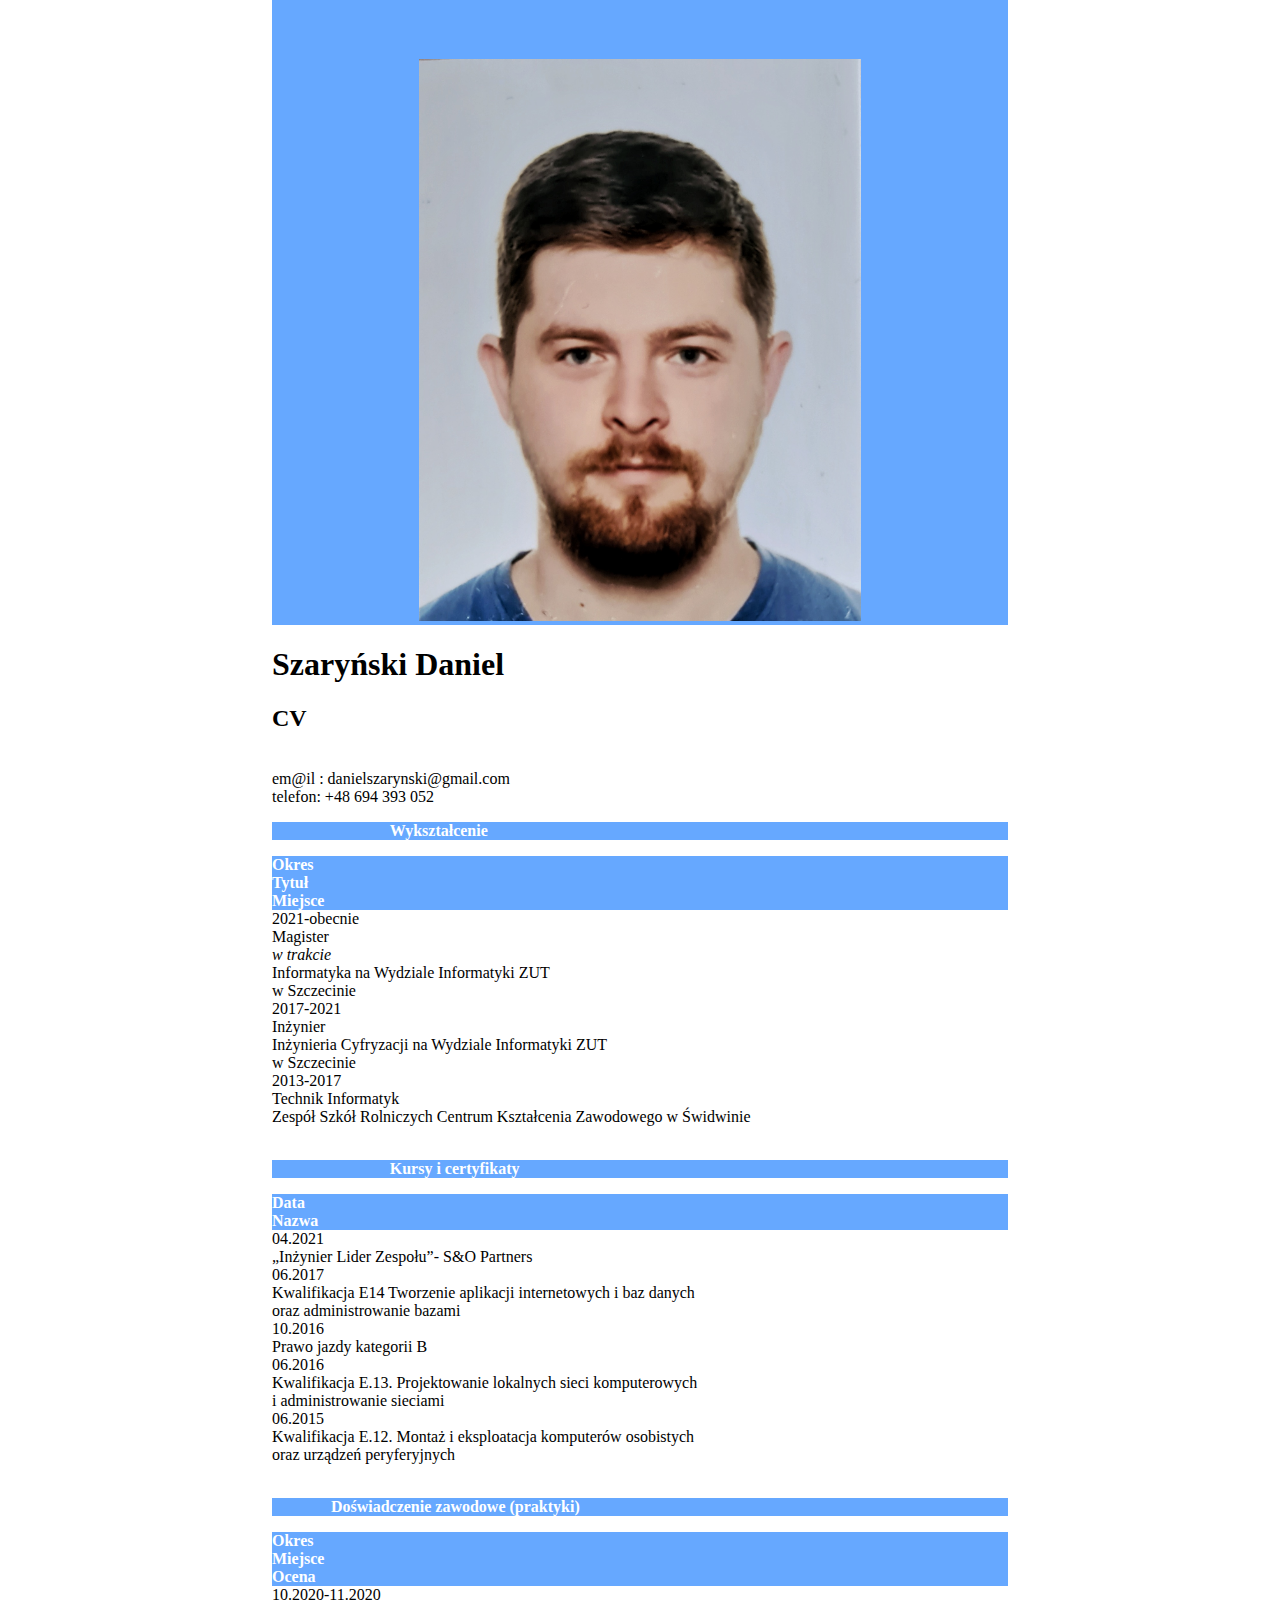
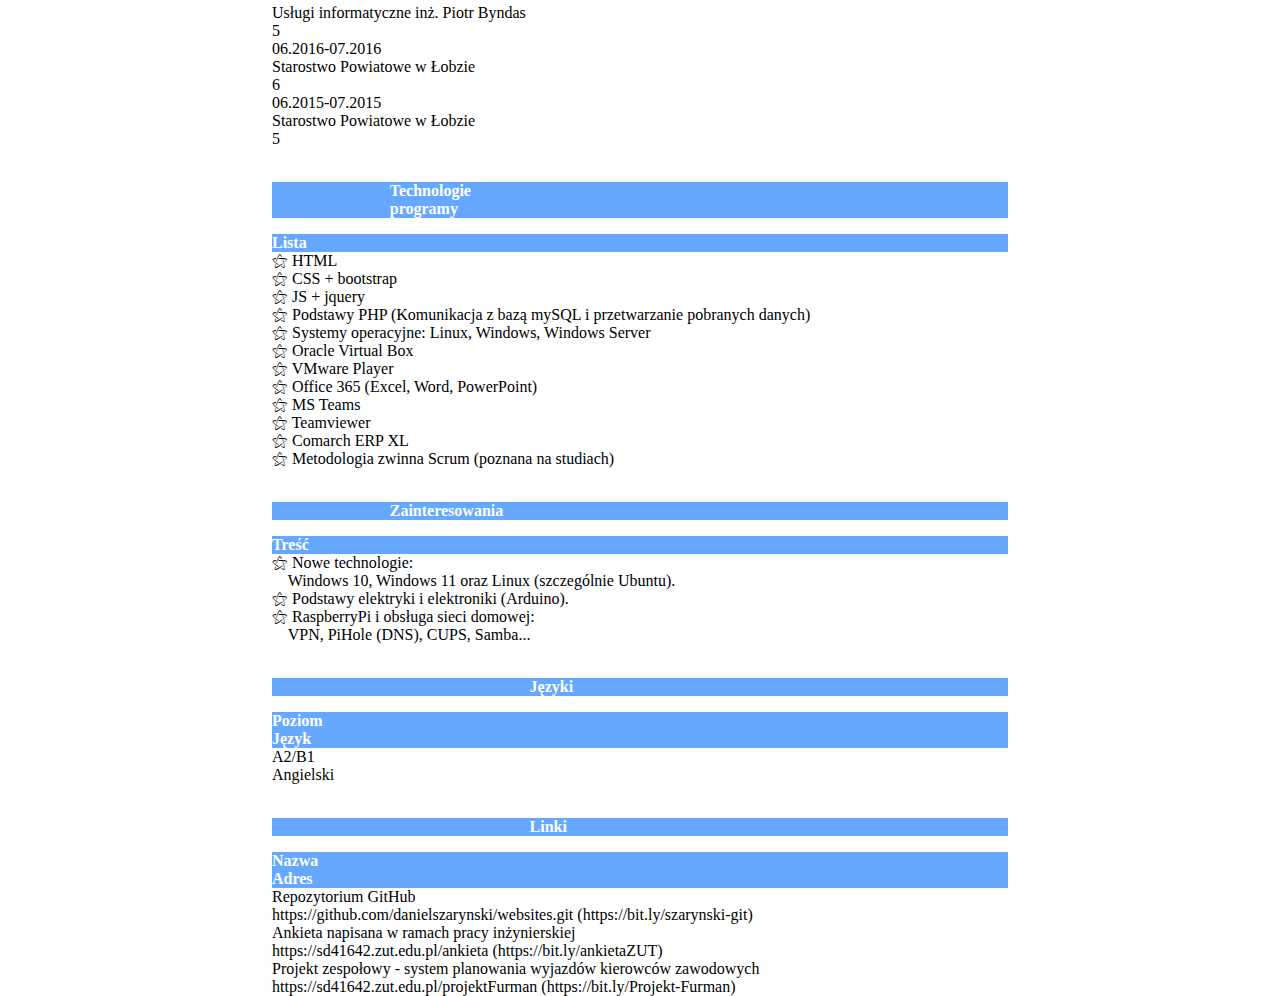
<file: CV/index.html>
<!DOCTYPE html>

<html lang="pl">

<head>
    <meta charset="utf-8">
    <meta http-equiv="X-UA-Compatible" content="IE=edge">
    <title>CV- Daniel Szaryński</title>

    <meta name="description" content="CV">
    <meta name="viewport" content="width=device-width, initial-scale=1">
    <script src="https://ajax.googleapis.com/ajax/libs/jquery/3.5.1/jquery.min.js"></script>
    <link href="https://cdn.jsdelivr.net/npm/bootstrap@5.1.3/dist/css/bootstrap.min.css" rel="stylesheet" integrity="sha384-1BmE4kWBq78iYhFldvKuhfTAU6auU8tT94WrHftjDbrCEXSU1oBoqyl2QvZ6jIW3" crossorigin="anonymous">
    <link rel="stylesheet" href="style2.css">
</head>

<body>
    <div class="row">
        <div class="col-3 painted"><img class="small_pic  pt-1" alt="profilowe" src=profil2.jpeg></div>
        <!-- <div class="col-2 container   ">

        </div> -->

        <div class="col-9 container pt-2 ">
            <h1>Szaryński Daniel</h1>
            <h2> CV</h2>
            <div class="row ">
                <div class="col-12 hidden_text ">hidden example text</div>

            </div>
            <div class="row ">
                <!-- <div class="col-12  ">email:</div> -->
                <div class="col-12  ">em@il : danielszarynski@gmail.com</div>
            </div>
            <div class="row ">
                <!-- <div class="col-12 ">Telefon:</div> -->
                <div class="col-12  ">telefon: +48 694 393 052</div>
            </div>
        </div>

    </div>
    <!-- enter -->
    <!-- <div class="row">
        <div class="col-3 painted"></div>
        <div class="col-9 hidden_text">hidden example text</div>
    </div> -->
    <!--  -->

    <div class="row ">
        <div class="col-3 painted   ">
            <p class=regular_title_obj>Wykształcenie</p>
        </div>
        <div class="col-9 container">
            <div class=row>
                <div class="col-2 painted">Okres</div>
                <div class="col-2 painted">Tytuł</div>
                <div class="col-8 painted">Miejsce</div>
                <div class="col-2 mt-2">2021-obecnie</div>
                <div class="col-2 mt-2">Magister <br><i>w trakcie</i></div>
                <div class="col-8 mt-2">Informatyka na Wydziale Informatyki ZUT <br>w Szczecinie</div>
                <div class="col-2 mt-2">2017-2021</div>
                <div class="col-2 mt-2">Inżynier</div>
                <div class="col-8 mt-2">Inżynieria Cyfryzacji na Wydziale Informatyki ZUT <br>w Szczecinie</div>
                <div class="col-2 mt-2">2013-2017</div>
                <div class="col-2 mt-2">Technik Informatyk</div>
                <div class="col-8 mt-2 ">
                    Zespół Szkół Rolniczych Centrum Kształcenia Zawodowego w Świdwinie
                </div>
            </div>

        </div>
    </div>

    <!-- enter -->
    <div class="row">
        <div class="col-3 painted "></div>
        <div class="col-9 hidden_text">hidden example text</div>
    </div>
    <!--  -->

    <div class="row">
        <div class="col-3 painted">
            <p class=regular_title_obj>Kursy i certyfikaty</p>
        </div>
        <div class="col-9">
            <div class=row>
                <div class="col-2 painted">Data</div>
                <div class="col-10 painted">Nazwa</div>

                <div class="col-2 mt-2">04.2021</div>
                <div class="col-10 mt-2">„Inżynier Lider Zespołu”- S&O Partners</div>

                <div class="col-2 mt-2">06.2017</div>
                <div class="col-10 mt-2 ">Kwalifikacja E14 Tworzenie aplikacji internetowych i baz danych <br>oraz administrowanie bazami
                </div>
                <div class="col-2 mt-2">10.2016</div>
                <div class="col-10 mt-2">Prawo jazdy kategorii B</div>

                <div class="col-2 mt-2">06.2016</div>
                <div class="col-10 mt-2">Kwalifikacja E.13. Projektowanie lokalnych sieci komputerowych <br>i administrowanie sieciami
                </div>

                <div class="col-2 mt-2">06.2015</div>
                <div class="col-10 mt-2">Kwalifikacja E.12. Montaż i eksploatacja komputerów osobistych <br>oraz urządzeń peryferyjnych</div>


            </div>
        </div>
    </div>

    <!-- enter -->
    <div class="row">
        <div class="col-3 painted"></div>
        <div class="col-9 hidden_text">hidden example text</div>
    </div>


    <!--  -->

    <div class="row">
        <div class="col-3 painted">
            <p class="big_title_obj ">Doświadczenie zawodowe (praktyki)</p>
        </div>
        
        
        
        <div class="col-9">
            <div class=row>
                <div class="col-3 painted">Okres</div>
                <div class="col-6 painted">Miejsce</div>
                <div class="col-3 painted">Ocena</div>
                <div class="col-3 mt-2">10.2020-11.2020</div>
                <div class="col-6 mt-2">Usługi informatyczne inż. Piotr Byndas</div>
                <div class="col-3 mt-2">5</div>
                <div class="col-3 mt-2">06.2016-07.2016</div>
                <div class="col-6 mt-2">Starostwo Powiatowe w Łobzie</div>
                <div class="col-3 mt-2">6</div>
                <div class="col-3 mt-2">06.2015-07.2015</div>
                <div class="col-6 mt-2">Starostwo Powiatowe w Łobzie</div>
                <div class="col-3 mt-2">5</div>
            </div>
        </div>
    </div>


    <!-- ENTER -->

  
    <div class="row">
        <div class="col-3 painted"></div>
        <div class="col-9  hidden_text">hidden example text</div>
    </div>
    <!--  -->
    <div class="row">
        <div class="col-3 painted">
            <p class="regular_title_obj ">Technologie <br> programy </p>
        </div>
        <div class="col-9">
            <div class=row>
                <div class="col-12 painted">Lista</div>
                <div class="col-12 pt-2 ">
                    <!-- &#x269D -->
                    ⚝ HTML 
                    <br>⚝ CSS + bootstrap
                    <br>⚝ JS + jquery
                    <br>⚝ Podstawy PHP (Komunikacja z bazą mySQL i przetwarzanie pobranych danych)
                    <br>⚝ Systemy operacyjne: Linux, Windows, Windows Server
                    <br>⚝ Oracle Virtual Box
                    <br>⚝ VMware Player
                    <br>⚝ Office 365 (Excel, Word, PowerPoint)
                    <br>⚝ MS Teams
                    <br>⚝ Teamviewer
                    <br>⚝ Comarch ERP XL
                    <br>⚝ Metodologia zwinna Scrum (poznana na studiach)
                   
                    
                </div>
            </div>
        </div>
    </div>


     <!-- ENTER -->

     <div class="row">
        <div class="col-3 painted"></div>
        <div class="col-9  hidden_text">hidden example text</div>
    </div>

   

    
    <!--  -->
    

    <div class="row">
        <div class="col-3 painted">
            <p class="regular_title_obj ">Zainteresowania</p>
        </div>
        <div class="col-9">
            <div class=row>
                <div class="col-12 painted">Treść</div>
                <div class="col-12 pt-2">
                    <!-- &#x269D -->
                    ⚝ Nowe technologie:
                    <br> &nbsp &nbsp Windows 10, Windows 11 oraz Linux (szczególnie Ubuntu).
                    <br> ⚝ Podstawy elektryki i elektroniki (Arduino).
                    <br> ⚝ RaspberryPi i obsługa sieci domowej:
                    <br> &nbsp &nbsp VPN, PiHole (DNS), CUPS, Samba...
                    



                </div>
            </div>
        </div>
    </div>


    <!-- ENTER -->
    <div class="row">
        <div class="col-3 painted"></div>
        <div class="col-9 hidden_text">hidden example text</div>
    </div>

    <div class="row">
        <div class="col-3 painted">
            <p class="little_title_obj ">Języki</p>
        </div>
        <div class="col-9">
            <div class=row>
                <div class="col-2 painted">Poziom</div>
                <div class="col-10 painted">Język</div>
                <div class="col-2 mt-2">A2/B1</div>
                <div class="col-10 mt-2"> Angielski</div>
                <!-- <div class="col-3 mt-2">A1/A2</div>
                <div class="col-9 mt-2"> Niemiecki</div> -->

            </div>
        </div>
    </div>

   

    <!-- ENTER -->
    <div class="row">
        <div class="col-3 painted"></div>
        <div class="col-9 hidden_text">hidden example text</div>
    </div>

    <div class="row">
        <div class="col-3 painted">
            <p class="little_title_obj ">Linki</p>
        </div>
        <div class="col-9">
            <div class=row>
                <div class="col-5 painted">Nazwa</div>
                <div class="col-7 painted">Adres</div>
                <div class="col-5 mt-2">Repozytorium GitHub</div>
                <div class="col-7 mt-2"> https://github.com/danielszarynski/websites.git  (https://bit.ly/szarynski-git)</div>
                <div class="col-5 mt-2">Ankieta napisana w ramach pracy inżynierskiej</div>
                <div class="col-7 mt-2"> https://sd41642.zut.edu.pl/ankieta (https://bit.ly/ankietaZUT)</div>
                <div class="col-5 mt-2">Projekt zespołowy - system planowania wyjazdów kierowców zawodowych </div>
                <div class="col-7 mt-2"> https://sd41642.zut.edu.pl/projektFurman (https://bit.ly/Projekt-Furman)</div>
            </div>
        </div>
    </div>


</body>

</html>
</file>
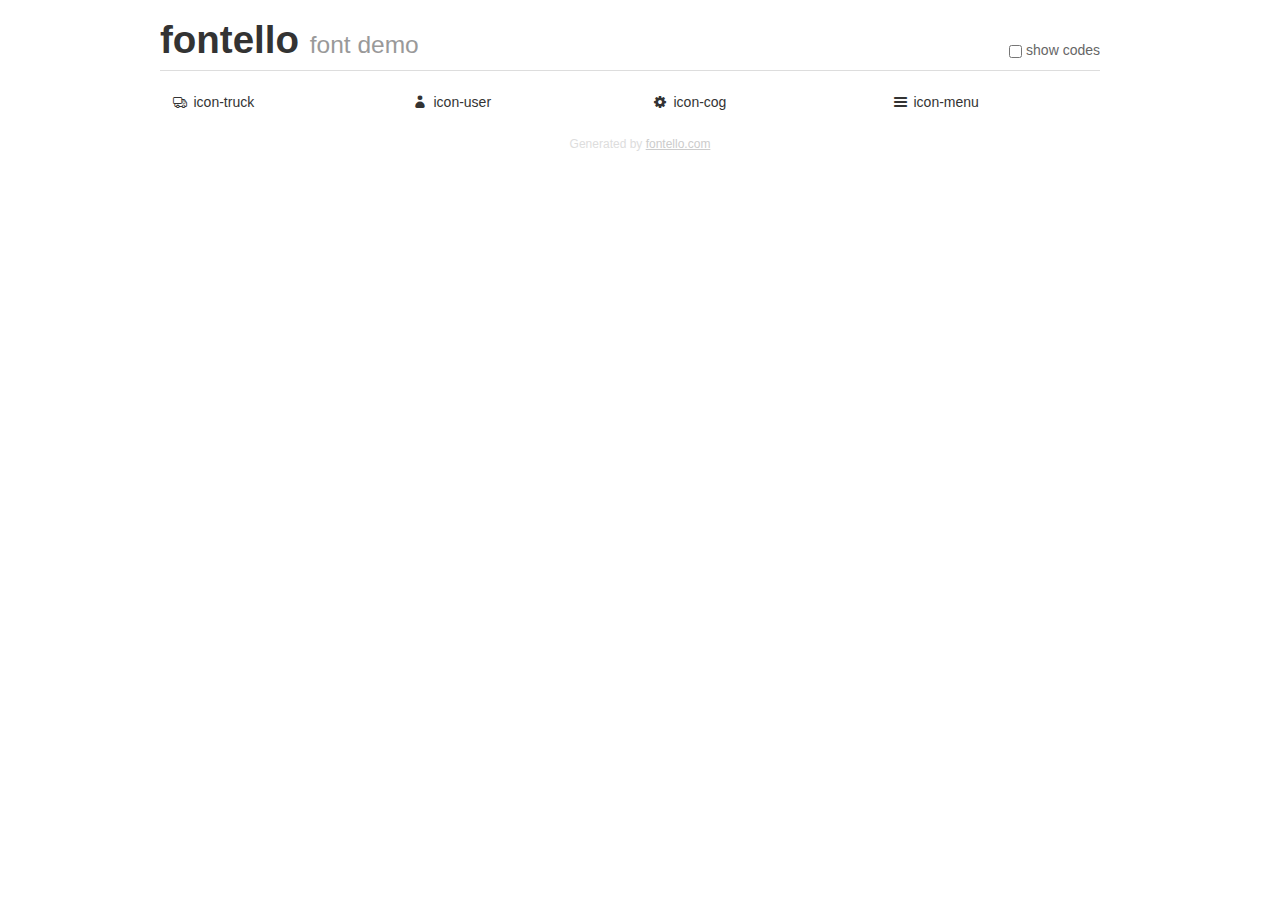
<file: ProjektFurman/fontello-246a136e/demo.html>
<!DOCTYPE html>
<html>
  <head><!--[if lt IE 9]><script language="javascript" type="text/javascript" src="//html5shim.googlecode.com/svn/trunk/html5.js"></script><![endif]-->
    <meta charset="UTF-8"><style>/*
 * Bootstrap v2.2.1
 *
 * Copyright 2012 Twitter, Inc
 * Licensed under the Apache License v2.0
 * http://www.apache.org/licenses/LICENSE-2.0
 *
 * Designed and built with all the love in the world @twitter by @mdo and @fat.
 */
.clearfix {
  *zoom: 1;
}
.clearfix:before,
.clearfix:after {
  display: table;
  content: "";
  line-height: 0;
}
.clearfix:after {
  clear: both;
}
html {
  font-size: 100%;
  -webkit-text-size-adjust: 100%;
  -ms-text-size-adjust: 100%;
}
a:focus {
  outline: thin dotted #333;
  outline: 5px auto -webkit-focus-ring-color;
  outline-offset: -2px;
}
a:hover,
a:active {
  outline: 0;
}
button,
input,
select,
textarea {
  margin: 0;
  font-size: 100%;
  vertical-align: middle;
}
button,
input {
  *overflow: visible;
  line-height: normal;
}
button::-moz-focus-inner,
input::-moz-focus-inner {
  padding: 0;
  border: 0;
}
body {
  margin: 0;
  font-family: "Helvetica Neue", Helvetica, Arial, sans-serif;
  font-size: 14px;
  line-height: 20px;
  color: #333;
  background-color: #fff;
}
a {
  color: #08c;
  text-decoration: none;
}
a:hover {
  color: #005580;
  text-decoration: underline;
}
.row {
  margin-left: -20px;
  *zoom: 1;
}
.row:before,
.row:after {
  display: table;
  content: "";
  line-height: 0;
}
.row:after {
  clear: both;
}
[class*="span"] {
  float: left;
  min-height: 1px;
  margin-left: 20px;
}
.container,
.navbar-static-top .container,
.navbar-fixed-top .container,
.navbar-fixed-bottom .container {
  width: 940px;
}
.span12 {
  width: 940px;
}
.span11 {
  width: 860px;
}
.span10 {
  width: 780px;
}
.span9 {
  width: 700px;
}
.span8 {
  width: 620px;
}
.span7 {
  width: 540px;
}
.span6 {
  width: 460px;
}
.span5 {
  width: 380px;
}
.span4 {
  width: 300px;
}
.span3 {
  width: 220px;
}
.span2 {
  width: 140px;
}
.span1 {
  width: 60px;
}
[class*="span"].pull-right,
.row-fluid [class*="span"].pull-right {
  float: right;
}
.container {
  margin-right: auto;
  margin-left: auto;
  *zoom: 1;
}
.container:before,
.container:after {
  display: table;
  content: "";
  line-height: 0;
}
.container:after {
  clear: both;
}
p {
  margin: 0 0 10px;
}
.lead {
  margin-bottom: 20px;
  font-size: 21px;
  font-weight: 200;
  line-height: 30px;
}
small {
  font-size: 85%;
}
h1 {
  margin: 10px 0;
  font-family: inherit;
  font-weight: bold;
  line-height: 20px;
  color: inherit;
  text-rendering: optimizelegibility;
}
h1 small {
  font-weight: normal;
  line-height: 1;
  color: #999;
}
h1 {
  line-height: 40px;
}
h1 {
  font-size: 38.5px;
}
h1 small {
  font-size: 24.5px;
}
body {
  margin-top: 90px;
}
.header {
  position: fixed;
  top: 0;
  left: 50%;
  margin-left: -480px;
  background-color: #fff;
  border-bottom: 1px solid #ddd;
  padding-top: 10px;
  z-index: 10;
}
.footer {
  color: #ddd;
  font-size: 12px;
  text-align: center;
  margin-top: 20px;
}
.footer a {
  color: #ccc;
  text-decoration: underline;
}
.the-icons {
  font-size: 14px;
  line-height: 24px;
}
.switch {
  position: absolute;
  right: 0;
  bottom: 10px;
  color: #666;
}
.switch input {
  margin-right: 0.3em;
}
.codesOn .i-name {
  display: none;
}
.codesOn .i-code {
  display: inline;
}
.i-code {
  display: none;
}
@font-face {
      font-family: 'fontello';
      src: url('./font/fontello.eot?25105557');
      src: url('./font/fontello.eot?25105557#iefix') format('embedded-opentype'),
           url('./font/fontello.woff?25105557') format('woff'),
           url('./font/fontello.ttf?25105557') format('truetype'),
           url('./font/fontello.svg?25105557#fontello') format('svg');
      font-weight: normal;
      font-style: normal;
    }
     
     
    .demo-icon
    {
      font-family: "fontello";
      font-style: normal;
      font-weight: normal;
      speak: none;
     
      display: inline-block;
      text-decoration: inherit;
      width: 1em;
      margin-right: .2em;
      text-align: center;
      /* opacity: .8; */
     
      /* For safety - reset parent styles, that can break glyph codes*/
      font-variant: normal;
      text-transform: none;
     
      /* fix buttons height, for twitter bootstrap */
      line-height: 1em;
     
      /* Animation center compensation - margins should be symmetric */
      /* remove if not needed */
      margin-left: .2em;
     
      /* You can be more comfortable with increased icons size */
      /* font-size: 120%; */
     
      /* Font smoothing. That was taken from TWBS */
      -webkit-font-smoothing: antialiased;
      -moz-osx-font-smoothing: grayscale;
     
      /* Uncomment for 3D effect */
      /* text-shadow: 1px 1px 1px rgba(127, 127, 127, 0.3); */
    }
     </style>
    <link rel="stylesheet" href="css/animation.css"><!--[if IE 7]><link rel="stylesheet" href="css/" + font.fontname + "-ie7.css"><![endif]-->
    <script>
      function toggleCodes(on) {
        var obj = document.getElementById('icons');
      
        if (on) {
          obj.className += ' codesOn';
        } else {
          obj.className = obj.className.replace(' codesOn', '');
        }
      }
      
    </script>
  </head>
  <body>
    <div class="container header">
      <h1>fontello <small>font demo</small></h1>
      <label class="switch">
        <input type="checkbox" onclick="toggleCodes(this.checked)">show codes
      </label>
    </div>
    <div class="container" id="icons">
      <div class="row">
        <div class="the-icons span3" title="Code: 0xe800"><i class="demo-icon icon-truck">&#xe800;</i> <span class="i-name">icon-truck</span><span class="i-code">0xe800</span></div>
        <div class="the-icons span3" title="Code: 0xe801"><i class="demo-icon icon-user">&#xe801;</i> <span class="i-name">icon-user</span><span class="i-code">0xe801</span></div>
        <div class="the-icons span3" title="Code: 0xe802"><i class="demo-icon icon-cog">&#xe802;</i> <span class="i-name">icon-cog</span><span class="i-code">0xe802</span></div>
        <div class="the-icons span3" title="Code: 0xf008"><i class="demo-icon icon-menu">&#xf008;</i> <span class="i-name">icon-menu</span><span class="i-code">0xf008</span></div>
      </div>
    </div>
    <div class="container footer">Generated by <a href="http://fontello.com">fontello.com</a></div>
  </body>
</html>
</file>
<file: CV/style2.css>
body {
    
     width: 57.5vw;  
    margin: 0 auto;
}

.small_pic {
    width: 60%;
    margin-left: 20%;
    margin-top: 8%;
}

.big_title_obj {
    position: relative;
    top: 30%;
    left: 8%;
    /* margin: 0 auto; */
}

.regular_title_obj {
    position: relative;
    top: 40%;
    left: 16%;
    /* margin: 0 auto; */
}

.little_title_obj {
    position: relative;
    top: 35%;
    left: 35%;
    /* margin: 0 auto; */
}

.hidden_text {
    color: white;
    visibility: hidden;
}

.painted {
    background-color: rgb(102, 168, 255);
    font-weight: bold;
    color: white;
}


/* div {
    border: 1px solid red;
} */

.bordered {
    border: 1px solid black;
}
</file>
<file: ProjektFurman/fontello-246a136e/css/animation.css>
/*
   Animation example, for spinners
*/
.animate-spin {
  -moz-animation: spin 2s infinite linear;
  -o-animation: spin 2s infinite linear;
  -webkit-animation: spin 2s infinite linear;
  animation: spin 2s infinite linear;
  display: inline-block;
}
@-moz-keyframes spin {
  0% {
    -moz-transform: rotate(0deg);
    -o-transform: rotate(0deg);
    -webkit-transform: rotate(0deg);
    transform: rotate(0deg);
  }

  100% {
    -moz-transform: rotate(359deg);
    -o-transform: rotate(359deg);
    -webkit-transform: rotate(359deg);
    transform: rotate(359deg);
  }
}
@-webkit-keyframes spin {
  0% {
    -moz-transform: rotate(0deg);
    -o-transform: rotate(0deg);
    -webkit-transform: rotate(0deg);
    transform: rotate(0deg);
  }

  100% {
    -moz-transform: rotate(359deg);
    -o-transform: rotate(359deg);
    -webkit-transform: rotate(359deg);
    transform: rotate(359deg);
  }
}
@-o-keyframes spin {
  0% {
    -moz-transform: rotate(0deg);
    -o-transform: rotate(0deg);
    -webkit-transform: rotate(0deg);
    transform: rotate(0deg);
  }

  100% {
    -moz-transform: rotate(359deg);
    -o-transform: rotate(359deg);
    -webkit-transform: rotate(359deg);
    transform: rotate(359deg);
  }
}
@-ms-keyframes spin {
  0% {
    -moz-transform: rotate(0deg);
    -o-transform: rotate(0deg);
    -webkit-transform: rotate(0deg);
    transform: rotate(0deg);
  }

  100% {
    -moz-transform: rotate(359deg);
    -o-transform: rotate(359deg);
    -webkit-transform: rotate(359deg);
    transform: rotate(359deg);
  }
}
@keyframes spin {
  0% {
    -moz-transform: rotate(0deg);
    -o-transform: rotate(0deg);
    -webkit-transform: rotate(0deg);
    transform: rotate(0deg);
  }

  100% {
    -moz-transform: rotate(359deg);
    -o-transform: rotate(359deg);
    -webkit-transform: rotate(359deg);
    transform: rotate(359deg);
  }
}
</file>
